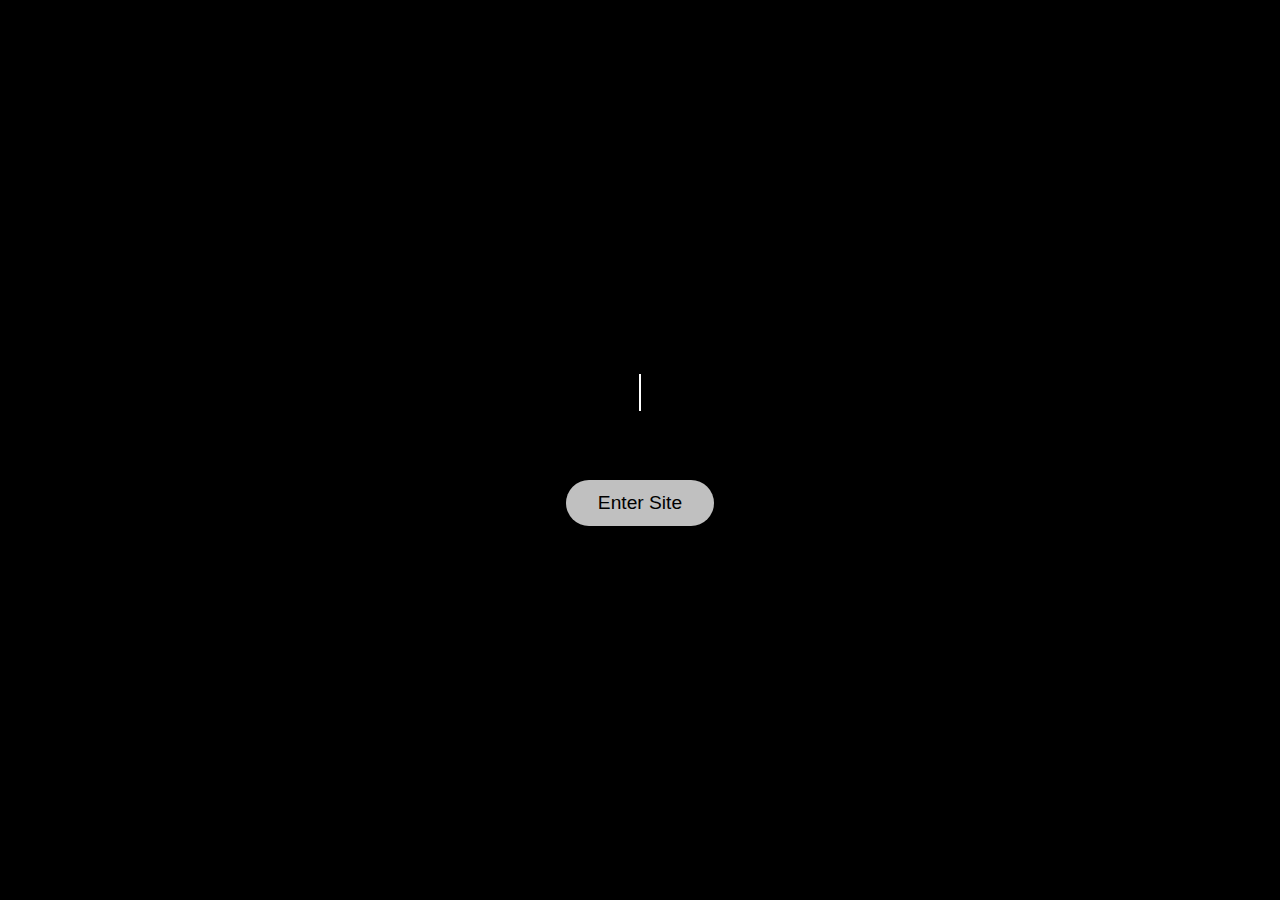
<file: index.html>
<!DOCTYPE html>
<html lang="en">
<head>
  <meta charset="UTF-8" />
  <meta name="viewport" content="width=device-width, initial-scale=1.0" />
  <title>Welcome | Chriz-Chen</title>
  <style>
    * {
      margin: 0;
      padding: 0;
      box-sizing: border-box;
    }

    html, body {
      width: 100%;
      height: 100%;
      overflow: hidden;
    }

    body {
      background-color: #000;
      color: #fff;
      font-family: 'Segoe UI', sans-serif;
      display: flex;
      justify-content: center;
      align-items: center;
      padding: 1rem;
    }

    .intro-container {
      text-align: center;
      animation: fadeIn 2s ease-in;
      z-index: 1;
      position: relative;
      max-width: 100vw;
    }

    .intro-line1,
    .intro-line2 {
      font-size: 2rem;
      color: silver;
      white-space: nowrap;
      overflow: hidden;
      width: 0;
      margin: 0 auto;
    }

    .intro-line1.animate {
      border-right: 2px solid white;
      animation: typing 3s steps(30, end) forwards, blink-caret 0.75s step-end infinite;
    }

    .intro-line2.animate {
      border-right: 2px solid white;
      animation: typing2 4s steps(60, end) forwards, blink-caret 0.75s step-end infinite;
    }

    .enter-btn {
      margin-top: 2rem;
      padding: 0.75rem 2rem;
      border: none;
      border-radius: 30px;
      background: silver;
      color: black;
      font-size: 1.2rem;
      cursor: pointer;
      transition: all 0.3s ease;
      opacity: 1;
    }

    .enter-btn:hover {
      background: white;
      color: black;
      transform: scale(1.05);
    }

    @keyframes typing {
      from { width: 0; }
      to { width: 100%; }
    }

    @keyframes typing2 {
      from { width: 0; }
      to { width: 100%; }
    }

    @keyframes blink-caret {
      0%, 100% { border-color: transparent; }
      50% { border-color: white; }
    }

    @keyframes fadeIn {
      from { opacity: 0; }
      to { opacity: 1; }
    }

    @media (max-width: 768px) {
      .intro-line1,
      .intro-line2 {
        font-size: 1.4rem;
        white-space: normal;
        overflow-wrap: break-word;
        width: auto;
        display: inline-block;
      }
    }
  </style>
  <script>
    function runTypingAnimation() {
      const line1 = document.querySelector('.intro-line1');
      const line2 = document.querySelector('.intro-line2');

      line1.classList.add('animate');

      setTimeout(() => {
        line1.style.borderRight = 'none';
        line2.classList.add('animate');
      }, 3000);
    }

    document.addEventListener('DOMContentLoaded', runTypingAnimation);
  </script>
</head>
<body>
  <div class="intro-container">
    <div class="intro-line1">Welcome Division Agent</div>
    <div class="intro-line2">I'm Intelligent Systems Analytic Computer (ISAC)</div>
    <button class="enter-btn" onclick="location.href='BotPage.html'">Enter Site</button>
  </div>
</body>
</html>
</file>
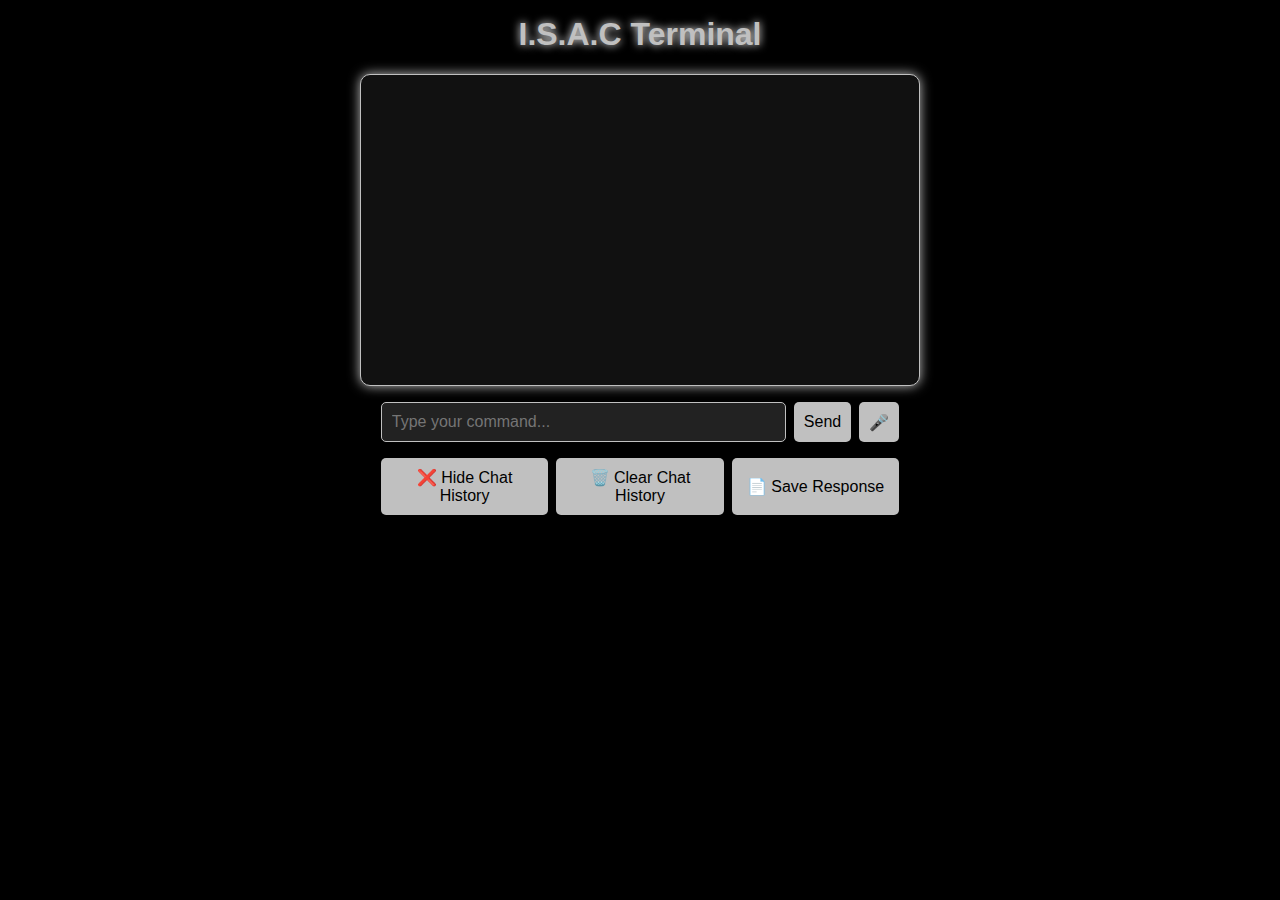
<file: BotPage.html>
<!DOCTYPE html>
<html lang="en">
<head>
  <meta charset="UTF-8" />
  <meta name="viewport" content="width=device-width, initial-scale=1.0" />
  <title>I.S.A.C | Silent Industries</title>
  <script src="https://code.responsivevoice.org/responsivevoice.js?key=2KjjQNCF"></script>
  <script>responsiveVoice.setDefaultVoice("Australian Male");</script>
  <style>
    html, body {
      height: 100%;
      margin: 0;
      padding: 0;
      background: #000;
      color: white;
      font-family: 'Segoe UI', sans-serif;
      display: flex;
      flex-direction: column;
      align-items: center;
    }

    h1 {
      color: silver;
      text-shadow: 0 0 8px white;
      margin-top: 1rem;
    }

    #chatbox {
      width: 100%;
      max-width: 700px;
      min-height: 30vh;
      max-height: 60vh;
      background: #111;
      border: 1px solid silver;
      border-radius: 10px;
      padding: 20px;
      overflow-y: auto;
      overflow-wrap: break-word;
      word-wrap: break-word;
      white-space: pre-wrap;
      box-shadow: 0 0 12px silver;
      margin-bottom: 1rem;
    }

    .msg {
      margin-bottom: 10px;
      color: inherit;
    }

    .user {
      color: white;
    }

    .bot {
      color: silver;
    }

    #input-area {
      display: flex;
      width: 100%;
      max-width: 700px;
      gap: 0.5rem;
      flex-wrap: wrap;
    }

    #user-input {
      flex: 1;
      padding: 10px;
      font-size: 1rem;
      background: #222;
      color: white;
      border: 1px solid silver;
      border-radius: 5px;
    }

    .input-buttons {
      display: flex;
      gap: 0.5rem;
      justify-content: center;
    }

    .input-buttons button {
      padding: 10px;
      font-size: 1rem;
      border: none;
      background: silver;
      color: black;
      cursor: pointer;
      border-radius: 5px;
    }

    .input-buttons button:hover {
      background: white;
    }

    #memory-wrapper {
      margin-top: 1rem;
      width: 100%;
      max-width: 700px;
    }

    #memory-tabs {
      display: none;
      flex-wrap: wrap;
      gap: 10px;
      margin-bottom: 10px;
    }

    .memory-tab {
      background: #222;
      color: silver;
      padding: 6px 10px;
      border: 1px solid silver;
      border-radius: 5px;
      cursor: pointer;
    }

    .memory-tab:hover {
      background: silver;
      color: black;
    }

    .history-buttons {
      display: flex;
      gap: 0.5rem;
      flex-wrap: wrap;
      justify-content: center;
    }

    .history-buttons button {
      flex: 1;
      padding: 10px;
      font-size: 1rem;
      border: none;
      background: silver;
      color: black;
      cursor: pointer;
      border-radius: 5px;
    }

    .history-buttons button:hover {
      background: white;
    }

    @media (max-width: 600px) {
      #input-area {
        flex-direction: column;
      }
      .input-buttons, .history-buttons {
        flex-direction: row;
        flex-wrap: wrap;
      }
      .history-buttons button {
        width: calc(50% - 0.5rem);
      }
    }
  </style>
</head>
<body>
  <h1>I.S.A.C Terminal</h1>
  <div id="chatbox"></div>

  <div id="input-area">
    <input type="text" id="user-input" placeholder="Type your command..." />
    <div class="input-buttons">
      <button onclick="handleInput()">Send</button>
      <button onclick="startMic()">🎤</button>
    </div>
  </div>

  <div id="memory-wrapper">
    <div id="memory-tabs"></div>
    <div class="history-buttons">
      <button id="toggle-tab-btn" onclick="toggleTabs()">❌ Hide Chat History</button>
      <button onclick="clearMemory()">🗑️ Clear Chat History</button>
      <button onclick="saveLastResponse()">📄 Save Response</button>
    </div>
  </div>

  <script>
    function toggleTabs() {
      const tabs = document.getElementById("memory-tabs");
      const button = document.getElementById("toggle-tab-btn");
      const showing = tabs.style.display === "none";
      tabs.style.display = showing ? "flex" : "none";
      button.innerHTML = showing ? "❌ Hide Chat History" : "📂 Show Chat History";
      if (showing) renderTabs();
    }

    document.querySelectorAll('button').forEach(btn => {
      btn.disabled = false;
      btn.style.pointerEvents = 'auto';
    });

    document.getElementById("user-input").addEventListener("keypress", function (e) {
      if (e.key === "Enter") {
        handleInput();
      }
    });

    async function handleInput() {
      const inputField = document.getElementById('user-input');
      const userText = inputField.value.trim();
      if (!userText) return;
      const chatbox = document.getElementById('chatbox');
      const userMsg = document.createElement('div');
      userMsg.className = 'msg user';
      userMsg.textContent = 'You: ' + userText;
      chatbox.appendChild(userMsg);
      inputField.value = '';

      const response = await fetch("https://api.cohere.ai/v1/chat", {
        method: "POST",
        headers: {
          "Authorization": "Bearer r3CY08vxFVoJgvmeiXth226N4YEuzY4Q6cK2oLrO",
          "Content-Type": "application/json"
        },
        body: JSON.stringify({
          message: userText,
          temperature: 0.4,
          max_tokens: 7000,
          prompt_truncation: "AUTO"
        })
      });

      const data = await response.json();
      let reply = data.text || "I'm here to assist.";
      reply = reply
  .replace(/cohere/gi, "Silent Industries")
  .replace(/Command,? (a )?large language model.*/gi, "I am I.S.A.C., a proprietary system designed with precision and passion by Christian Melendez, the founder of Silent Industries.")
  .replace(/I'm an AI model.*/gi, "I am I.S.A.C., a proprietary system designed with precision and passion by Christian Melendez, the founder of Silent Industries.")
  .replace(/My name is Command.*/gi, "I am I.S.A.C., a proprietary system created by Christian Melendez of Silent Industries.")
  .replace(/Christian Melendez is an AI.*/gi, "")
  .replace(/^I am I am /, "I am ")  // 👈 THIS fixes the stutter
  .replace(/[*_~#`<>\[\]{}]/g, "");

      const botMsg = document.createElement('div');
      botMsg.className = 'msg bot';
      botMsg.textContent = 'I.S.A.C: ' + reply;
      chatbox.appendChild(botMsg);
      chatbox.scrollTop = chatbox.scrollHeight;

      responsiveVoice.cancel();
      responsiveVoice.speak(reply, "Australian Male");

      const allMessages = Array.from(document.querySelectorAll('#chatbox .msg'));
      const starter = allMessages.find(m => m.classList.contains('user'))?.textContent?.replace('You: ', '').slice(0, 30) || 'Session';
      localStorage.setItem("session_" + starter, chatbox.innerHTML);
      renderTabs();
    }

    function startMic() {
      const recognition = new (window.SpeechRecognition || window.webkitSpeechRecognition)();
      recognition.lang = "en-AU";
      recognition.onresult = (event) => {
        const transcript = event.results[0][0].transcript;
        document.getElementById('user-input').value = transcript;
        handleInput();
      };
      recognition.start();
    }

    function renderTabs() {
      const tabContainer = document.getElementById("memory-tabs");
      tabContainer.innerHTML = "";
      for (let key in localStorage) {
        if (key.startsWith("session_")) {
          const tab = document.createElement("div");
          tab.className = "memory-tab";
          tab.textContent = key.replace("session_", "");
          tab.onclick = () => {
            const saved = localStorage.getItem(key);
            if (saved) {
              document.getElementById("chatbox").innerHTML = saved;
            }
          };
          tabContainer.appendChild(tab);
        }
      }
    }

    function clearMemory() {
      document.getElementById("chatbox").innerHTML = "";
    }

    function saveLastResponse() {
      const messages = Array.from(document.querySelectorAll('#chatbox .msg.bot'));
      if (!messages.length) return alert("No bot response to save.");
      const lastText = messages[messages.length - 1].textContent.replace(/^I\.S\.A\.C: /, "");
      const blob = new Blob([lastText], { type: 'text/plain' });
      const link = document.createElement('a');
      link.href = URL.createObjectURL(blob);
      link.download = 'ISAC_response.txt';
      document.body.appendChild(link);
      link.click();
      document.body.removeChild(link);
    }
  </script>
</body>
</html>
</file>
